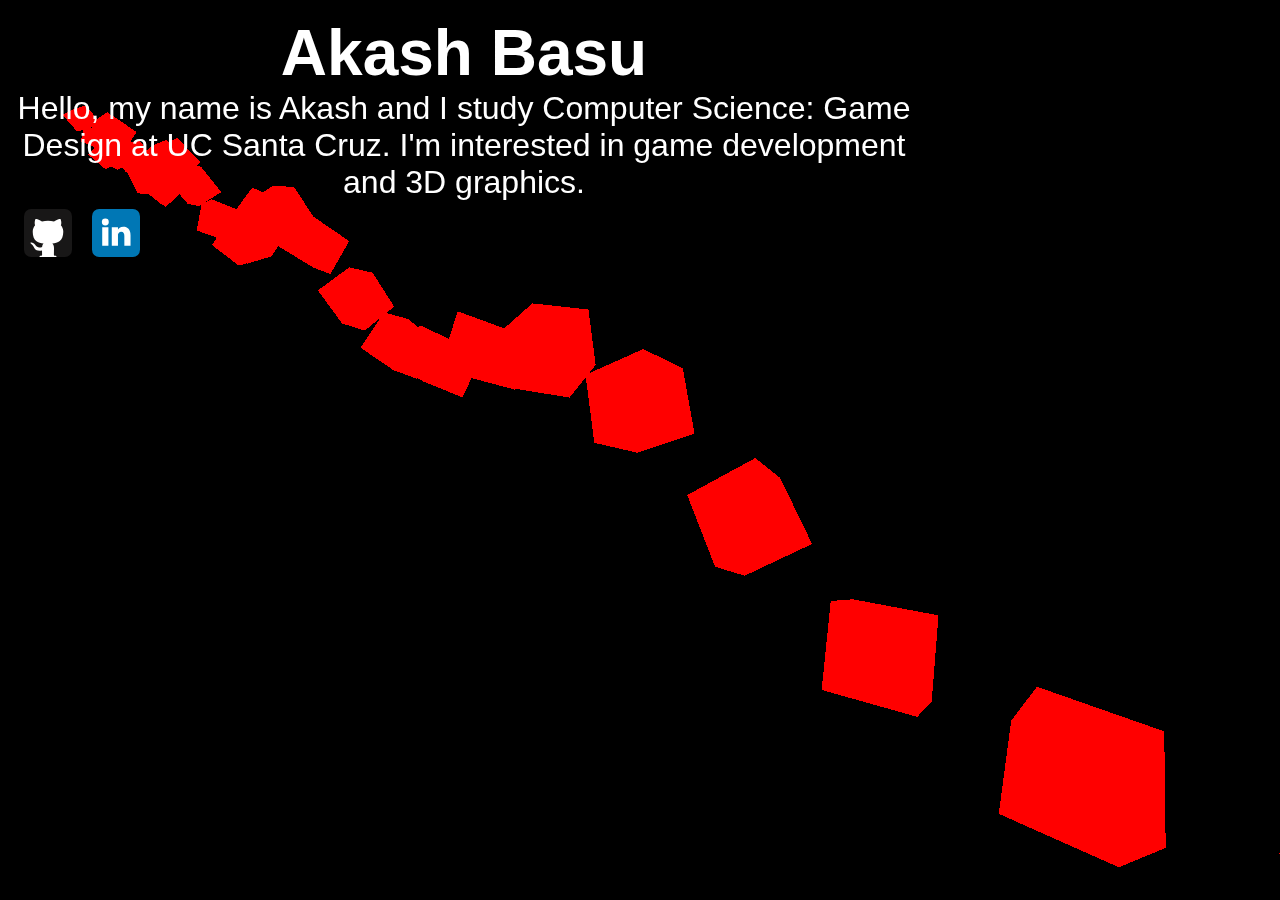
<file: docs/index.html>
<!DOCTYPE html>
<html lang="en">
  <head>
    <meta charset="UTF-8" />
    <meta name="viewport" content="width=device-width, initial-scale=1.0" />
    <meta property="og:title" content="Akash Basu" />
    <meta
      property="og:description"
      content="Early career game developer specializing in 3D applications"
    />

    <title>Akash's Website</title>
    
    <script type="module" crossorigin src="./assets/index-c82ced1b.js"></script>
    <link rel="stylesheet" href="./assets/index-99b23d3b.css">
  </head>
  <body>
    <main>
      <h1>Akash Basu</h1>
      <p>
        Hello, my name is Akash and I study Computer Science: Game Design at UC Santa Cruz. I'm interested in game development and 3D graphics.
      </p>
      <a href="https://github.com/RedInJapanese"
        ><img class="socialicon" src="github.svg"
      /></a>
      <a href="https://www.linkedin.com/in/abasu924/"
        ><img class="socialicon" src="linkedin.svg"
      /></a>
    </main>
    <canvas class="webgl"></canvas>
    
  </body>
</html>
</file>
<file: docs/assets/index-99b23d3b.css>
*{background-color:transparent;font-family:sans-serif;margin:0;padding:0}html,body{overflow:hidden}h1{font-size:4em;text-align:center}p{font-size:2em;font-weight:100;text-align:center}h2{font-weight:100}main{position:absolute;margin:1em;max-width:70vw;z-index:0;background:transparent;color:#fff}.webgl{position:absolute;z-index:-1;outline:none}.socialicon{width:3em;height:3em;margin:.5em}.socialicon:hover{opacity:.8}
</file>
